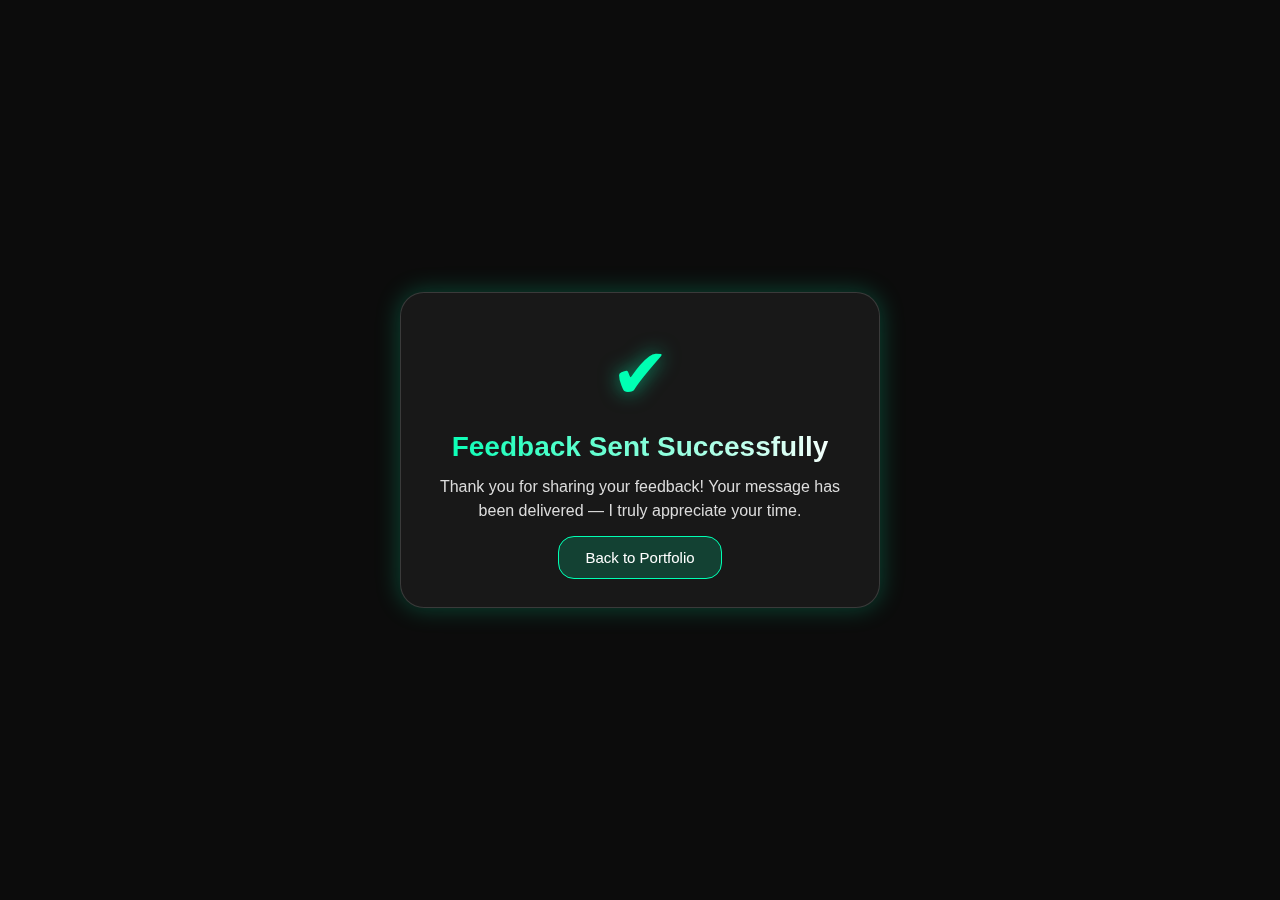
<file: success.html>
<!DOCTYPE html>
<html lang="en">
<head>
    <meta charset="UTF-8">
    <title>Feedback Submitted • Thank You</title>
    <meta name="viewport" content="width=device-width, initial-scale=1.0">

    <!-- Main CSS -->
    <link rel="stylesheet" href="style.css">

    <style>
        /* Prevent fade-in bug */
        body {
            opacity: 1 !important;
            background: #0c0c0c;
            margin: 0;
            padding: 0;
            min-height: 100vh;
            display: flex;
            justify-content: center;
            align-items: center;
        }

        .success-box {
            width: 90%;
            max-width: 480px;
            padding: 40px 32px;
            text-align: center;
            border-radius: 24px;
            background: rgba(255,255,255,0.05);
            border: 1px solid rgba(255,255,255,0.15);
            box-shadow: 0 0 25px rgba(0,255,180,0.25);
            backdrop-filter: blur(16px);
            animation: popIn 0.8s ease forwards;
        }

        @keyframes popIn {
            from { opacity: 0; transform: scale(0.8); }
            to { opacity: 1; transform: scale(1); }
        }

        .success-icon {
            font-size: 70px;
            color: #00ffb3;
            margin-bottom: 16px;
            text-shadow: 0 0 20px rgba(0,255,180,0.6);
        }

        .success-box h1 {
            font-size: 28px;
            margin-bottom: 12px;
            background: linear-gradient(90deg, #00ffb3, #ffffff);
            -webkit-background-clip: text;
            color: transparent;
        }

        .success-box p {
            font-size: 16px;
            color: #dcdcdc;
            line-height: 1.5;
            margin-bottom: 26px;
        }

        .btn {
            padding: 12px 26px;
            border-radius: 16px;
            border: 1px solid #00ffb3;
            background: rgba(0,255,180,0.18);
            color: white;
            text-decoration: none;
            font-size: 15px;
            transition: 0.25s ease;
        }

        .btn:hover {
            background: #00ffb3;
            color: #111;
            box-shadow: 0 0 20px rgba(0,255,180,0.45);
        }
    </style>
</head>

<body>

    <div class="success-box glass">
        <div class="success-icon">✔</div>

        <h1>Feedback Sent Successfully</h1>

        <p>
            Thank you for sharing your feedback!  
            Your message has been delivered — I truly appreciate your time.
        </p>

        <a href="index.html" class="btn">Back to Portfolio</a>
    </div>

</body>
</html>
</file>
<file: style.css>
/* ============================================================
   GLOBAL STYLE — NEON TECH V2 PREMIUM
============================================================ */
* {
    margin: 0;
    padding: 0;
    box-sizing: border-box;
    font-family: "Poppins", sans-serif;
}

:root {
    --accent: #00ffb3;
    --accent-soft: rgba(0,255,180,0.22);
    --glass-bg: rgba(255,255,255,0.06);
    --glass-border: rgba(255,255,255,0.18);
    --dark: #0c0c0c;
}

/* ============================================================
   LIGHT MODE THEME
============================================================ */
body.light-mode {
    --dark: #f6f7f9;
    --glass-bg: rgba(0,0,0,0.06);
    --glass-border: rgba(0,0,0,0.15);
    background: #f6f7f9;
    color: #111;
}

body.light-mode h2,
body.light-mode .nav-logo {
    color: #00bfa5;
}

body.light-mode p,
body.light-mode .nav-links a {
    color: #222;
}

body.light-mode .btn {
    color: #111;
}

body.light-mode .navbar {
    background: rgba(255,255,255,0.75);
}

body.light-mode .cv-highlights li::marker {
    color: #00bfa5;
}

body.light-mode .hero-title {
    background: linear-gradient(90deg, #00bfa5, #008f7a);
    -webkit-background-clip: text;
    color: transparent;
}


/* ============================================================
   LIGHT MODE – CV & TEXT FIX
============================================================ */
body.light-mode .cv-details p,
body.light-mode .cv-highlights li,
body.light-mode .section p {
    color: #222;
}

body.light-mode .cv-subtitle,
body.light-mode h2 {
    color: #00bfa5;
}


body {
    background: var(--dark);
    color: white;
    overflow-x: hidden;
    opacity: 0;
    transition: opacity 0.8s ease;
}

body.fade-in { opacity: 1; }

/* GLASS EFFECT */
.glass {
    background: var(--glass-bg);
    border: 1px solid var(--glass-border);
    backdrop-filter: blur(18px);
    box-shadow: 0 0 35px rgba(0,255,180,0.06);
    border-radius: 20px;
}

/* ============================================================
   LOADER SCREEN
============================================================ */
.loader-screen {
    position: fixed;
    inset: 0;
    background: #000;
    display: flex;
    justify-content: center;
    align-items: center;
    z-index: 6000;
}

.loader-circle {
    width: 60px;
    height: 60px;
    border: 5px solid rgba(0,255,180,0.2);
    border-top-color: var(--accent);
    border-radius: 50%;
    animation: spin 1s linear infinite;
}

@keyframes spin { to { transform: rotate(360deg); } }

/* ============================================================
   NAVBAR
============================================================ */
.navbar {
    position: fixed;
    top: 15px;
    left: 50%;
    transform: translateX(-50%);
    width: 92%;
    padding: 16px 24px;
    border-radius: 18px;
    background: rgba(15,15,15,0.75);
    backdrop-filter: blur(18px);
    border: 1px solid var(--glass-border);
    box-shadow: 0 0 22px rgba(0,255,180,0.18);
    z-index: 2000;
}

.nav-container {
    display: flex;
    justify-content: space-between;
    align-items: center;
}

.nav-logo {
    font-size: 26px;
    font-weight: 700;
    color: var(--accent);
}

.nav-links {
    display: flex;
    gap: 22px;
}

.nav-links a {
    color: #dcdcdc;
    font-size: 15px;
    text-decoration: none;
    transition: .25s ease;
}

.nav-links a:hover,
.nav-links a.active { color: var(--accent); }

.hamburger {
    display: none;
    cursor: pointer;
    font-size: 28px;
    color: var(--accent);
}

/* MOBILE NAV */

/* FIX: Mobile navbar light mode */
@media (max-width: 900px) {
    body.light-mode .nav-links {
        background: rgba(255,255,255,0.95);
        border: 1px solid rgba(0,0,0,0.1);
    }

    body.light-mode .nav-links a {
        color: #111 !important;
    }
}

@media (max-width: 900px) {
    .nav-links {
        display: none;
        position: absolute;
        top: 80px;
        left: 0;
        width: 100%;
        flex-direction: column;
        background: rgba(0,0,0,0.95);
        border-radius: 20px;
        text-align: center;
        padding: 30px 0;
        gap: 18px;
    }

    .nav-links.show {
        display: flex;
    }

    .hamburger {
        display: block;
    }
}

.theme-toggle {
    cursor: pointer;
    user-select: none;
    font-size: 22px;
    transition: transform 0.25s ease, opacity 0.25s ease;
}

.theme-toggle:hover {
    transform: scale(1.15);
    opacity: 0.85;
}

/* ============================================================
   Nav bar Logo
============================================================ */
.navbar {
  padding: 12px 22px; /* instead of 16px+ */
}

.nav-container {
  align-items: center;
}

.nav-logo {
  display: flex;
  align-items: center;
}

.nav-logo img {
  height: 34px;              /* 👈 PERFECT navbar size */
  width: 34px;
  border-radius: 50%;
  box-shadow: 0 0 8px rgba(0,255,180,0.35); /* softer glow */
  transition: transform 0.25s ease;
}

.nav-logo img:hover {
  transform: scale(1.05);
}

#ndt-codes p {
    margin-bottom: 32px;
}

/* ==================== NDT TYPES — SINGLE COLUMN LAYOUT ==================== */

#ndt-types .skills-grid {
    display: flex;
    flex-direction: column;
    gap: 22px;
    max-width: 700px;     /* keeps it centered & readable */
    margin: 0 auto;      /* center the column */
}

#ndt-types .skill-card {
    min-height: auto;
    padding: 26px 28px;
    text-align: left;
}

/* Title styling */
#ndt-types .skill-card strong {
    font-size: 17px;
    display: block;
    margin-bottom: 8px;
}

/* Description styling */
#ndt-types .skill-card p {
    font-size: 15px;
    line-height: 1.6;
    opacity: 0.85;
}



/* ============================================================
   SECTIONS
============================================================ */
.section {
    max-width: 1100px;
    margin: 80px auto;
    padding: 60px 50px;
    border-radius: 22px;
    opacity: 0;
    transform: translateY(40px);
    transition: 0.7s ease;
}

.section.visible {
    opacity: 1;
    transform: translateY(0);
}

h2 {
    font-size: 34px;
    margin-bottom: 25px;
    color: var(--accent);
}

section {
    scroll-margin-top: 120px; /* navbar height + spacing */
}

/* Extra safety for hero/home */
#home {
    scroll-margin-top: 140px;
}
 

/* ============================================================
   HERO SECTION
============================================================ */
.hero {
    text-align: center;
}

.hero-img-wrap {
    position: relative;
    width: 240px;
    height: 240px;
    margin: auto;
}

.hero-glow {
    position: absolute;
    inset: 0;
    border-radius: 50%;
    background: radial-gradient(circle, rgba(0,255,180,0.3), transparent 70%);
    filter: blur(18px);
}

.hero-img {
    width: 100%;
    height: 100%;
    border-radius: 50%;
    border: 3px solid var(--accent);
    object-fit: cover;
}

.hero-title {
    margin-top: 18px;
    font-size: 42px;
    font-weight: 700;
    background: linear-gradient(90deg, var(--accent), #fff);
    -webkit-background-clip: text;
    color: transparent;
}

#typing {
    margin-top: 8px;
    font-size: 20px;
    color: #ccc;
}

.availability {
    color: var(--accent);
    margin-top: 6px;
    letter-spacing: 1px;
}

.hero-buttons {
    margin-top: 25px;
    display: flex;
    justify-content: center;
    gap: 16px;
}

/* BUTTON STYLES */
.btn {
    padding: 12px 24px;
    background: rgba(0,255,180,0.15);
    border: 1px solid var(--accent);
    color: white;
    border-radius: 14px;
    cursor: pointer;
    text-decoration: none;
    transition: .22s ease;
}

.btn:hover {
    background: rgba(0,255,180,0.25); /* Soft neon tint, not full green */
    color: #ffffff; /* White text stays visible */
    font-weight: 600;
    box-shadow: 0 0 18px rgba(0,255,180,0.5);
    transform: translateY(-2px);
}


/* ============================================================
   SKILLS
============================================================ */
.skills-grid {
    display: grid;
    grid-template-columns: repeat(auto-fit, minmax(230px, 1fr));
    gap: 20px;
}

.skill-card {
    padding: 22px;
    border-radius: 16px;
    background: rgba(0,255,150,0.08);
    border: 1px solid rgba(0,255,150,0.22);
    transition: .25s ease;
}

.skill-card:hover {
    transform: translateY(-4px);
    border-color: var(--accent);
}

/* ============================================================
   GALLERY
============================================================ */
.gallery-scroll {
    display: flex;
    gap: 16px;
    overflow-x: auto;
    padding-bottom: 10px;
}

.gallery-scroll img {
    height: 240px;
    border-radius: 18px;
    transition: .3s;
}

.gallery-scroll img:hover {
    transform: scale(1.06);
    cursor: pointer;          /* Show click hand */
    user-select: none;        /* Disable text selection */
    -webkit-user-select: none;
    -moz-user-select: none;
    -ms-user-select: none;
}

/* ============================================================
   CERTIFICATIONS — PERFECTLY ALIGNED & FIXED VERSION
============================================================ */

.cert-container {
    position: relative;
    padding: 50px 70px; /* space for arrows */
    background: rgba(0,255,180,0.05);
    border: 1px solid rgba(0,255,180,0.2);
    border-radius: 22px;
}

/* Track container */
.cert-track {
    overflow: hidden;
    width: 100%;
    padding: 15px 0;
}

/* Horizontal scroll track */
#certCarousel {
    display: flex;
    align-items: center;
    gap: 24px;
    overflow-x: auto;
    scroll-snap-type: x mandatory;
    padding: 10px 0;

    scrollbar-width: none;
}
#certCarousel::-webkit-scrollbar {
    display: none;
}

/* Certificate cards */
.cert-card {
    min-width: 260px;
    padding: 22px;
    border-radius: 18px;
    background: rgba(0,255,180,0.08);
    border: 1px solid rgba(0,255,180,0.25);
    scroll-snap-align: center;
    text-align: center;
    transition: transform 0.25s ease, box-shadow 0.25s ease;
    margin-top:35px;
}

/* SAFE hover (no upward movement) */
.cert-card:hover {
    background: rgba(0,255,180,0.25); /* Soft neon tint, not full green */
    color: #ffffff; /* White text stays visible */
    font-weight: 600;
    box-shadow: 0 0 18px rgba(0,255,180,0.5);
    transform: translateY(-4px);
    border-color: var(--accent);
}

/* FIX: Certificate cards behaving like selectable text */
.cert-card {
    cursor: pointer;          /* Show click hand */
    user-select: none;        /* Disable text selection */
    -webkit-user-select: none;
    -moz-user-select: none;
    -ms-user-select: none;
}

/* Arrows */
.cert-arrow {
    position: absolute;
    top: 50%;
    transform: translateY(-50%);
    padding: 14px 18px;
    border-radius: 14px;
    border: none;
    background: var(--accent);
    color: #111;
    font-size: 20px;
    cursor: pointer;
    z-index: 20;
}

/* Push arrows outside cards */
.cert-arrow.left {
    left: 18px;
}

.cert-arrow.right {
    right: 18px;
}

/* Arrow hover */
.cert-arrow:hover {
    box-shadow: 0 0 16px rgba(0,255,180,0.6);
}

/* Progress bar */
.cert-progress {
    width: 100%;
    height: 3px;
    background: rgba(255,255,255,0.22);
    border-radius: 4px;
    margin-top: 30px;
    position: relative;
    overflow: hidden;
}

.cert-progress::after {
    content: "";
    position: absolute;
    left: 0;
    top: 0;
    height: 100%;
    width: 0%;
    background: var(--accent);
    animation: certProgress 7s linear infinite;
}

@keyframes certProgress {
    from { width: 0%; }
    to { width: 100%; }
}

/* ============================================================
   EXPERIENCE
============================================================ */
.timeline {
    display: grid;
    gap: 20px;
}

.t-card {
    padding: 24px;
    border-radius: 16px;
    background: rgba(0,255,150,0.08);
    border: 1px solid rgba(0,255,150,0.2);
    transition: .3s;
}

.t-card:hover {
    transform: translateX(6px);
}

/* ============================================================
   PROJECTS
============================================================ */
.projects-list {
    display: grid;
    gap: 22px;
}

.project-card {
    padding: 26px;
    border-radius: 18px;
    background: rgba(0,255,180,0.06);
    border: 1px solid rgba(0,255,180,0.2);
    cursor: pointer;
    transition: .25s;
}

.project-card:hover {
    transform: translateY(-4px);
    border-color: var(--accent);
}

/* PROJECT MODAL */
.project-modal {
    position: fixed;
    inset: 0;
    background: rgba(0,0,0,0.75);
    backdrop-filter: blur(8px);
    display: none;
    justify-content: center;
    align-items: center;
    z-index: 3500;
}

.project-modal-content {
    padding: 32px;
    background: rgba(255,255,255,0.12);
    border-radius: 20px;
    width: min(600px, 92%);
    position: relative;
}

.modal-close {
    position: absolute;
    right: 22px;
    top: 18px;
    font-size: 28px;
    cursor: pointer;
}

/* ============================================================
   SERVICES (NEW)
============================================================ */
.services-grid {
    display: grid;
    gap: 20px;
    grid-template-columns: repeat(auto-fit, minmax(260px, 1fr));
}

.service-card {
    padding: 26px;
    border-radius: 18px;
    border: 1px solid rgba(0,255,180,0.25);
    transition: .25s;
}

.service-card:hover {
    transform: translateY(-6px);
    box-shadow: 0 0 20px rgba(0,255,180,0.35);
    border-color: var(--accent);
}

/* ============================================================
   CV SECTION – DESKTOP + MOBILE SAFE FIX (v1.0.3)
============================================================ */

/* ============================================================
   CV LIST FIX – REMOVE DOUBLE BULLETS (v1.0.3)
============================================================ */

/* Remove default bullets */
.cv-highlights,
.cv-industry {
    list-style: none;
    padding-left: 0;
    margin-top: 12px;
}

/* ===== CORE STRENGTHS (✓) ===== */
.cv-highlights li {
    position: relative;
    padding-left: 26px;
    margin-bottom: 10px;
    color: #eee;
    line-height: 1.6;
}

.cv-highlights li::before {
    content: "✓";
    position: absolute;
    left: 0;
    top: 0;
    color: var(--accent);
    font-weight: 700;
}

/* Light mode text */
body.light-mode .cv-highlights li {
    color: #222;
}

/* ===== INDUSTRY EXPERTISE (•) ===== */
.cv-industry li {
    position: relative;
    padding-left: 22px;
    margin-bottom: 8px;
    color: #eee;
    line-height: 1.6;
}

.cv-industry li::before {
    content: "•";
    position: absolute;
    left: 0;
    top: 0;
    color: #ccc;
}

/* Light mode text */
body.light-mode .cv-industry li {
    color: #222;
}

/* CV container */
.cv-preview {
    width: 100%;
    padding: 14px;
    background: rgba(255,255,255,0.10);
    border-radius: 18px;
}

/* ================= DESKTOP PDF VIEWER ================= */

/* Shown only on desktop */
.cv-pdf-desktop {
    width: 100%;
    height: 760px;
    border-radius: 14px;
    border: none;
    background: #ffffff;
}

/* ================= MOBILE FALLBACK ================= */

/* Hidden by default (desktop) */
.cv-pdf-mobile {
    display: none;
    text-align: center;
    padding: 30px 20px;
}

.cv-pdf-mobile p {
    margin-bottom: 16px;
    color: #ccc;
    font-size: 15px;
    line-height: 1.5;
}

/* ================= MOBILE BEHAVIOR ================= */

@media (max-width: 900px) {

    /* Hide embedded PDF on mobile (prevents blank screen) */
    .cv-pdf-desktop {
        display: none;
    }

    /* Show mobile-friendly message + button */
    .cv-pdf-mobile {
        display: block;
    }
}

/* ============================================================
   CV BUTTON FIX – ALIGNMENT & SPACING (v1.0.3)
============================================================ */

.cv-buttons {
    margin-top: 28px;
    margin-bottom: 32px;
    display: flex;
    justify-content: flex-start; /* change to center if you want */
}

/* Button refinement */
.cv-buttons .btn {
    padding: 14px 30px;
    font-size: 15px;
    border-radius: 18px;
    background: rgba(0,255,180,0.18);
    border: 1px solid var(--accent);
    color: #fff;
    transition: 0.25s ease;
}

/* Hover stays premium */
.cv-buttons .btn:hover {
    background: rgba(0,255,180,0.28);
    box-shadow: 0 0 20px rgba(0,255,180,0.45);
    transform: translateY(-2px);
}

/* ============================================================
   FEEDBACK SECTION (PREMIUM)
============================================================ */
.feedback-intro {
    text-align: center;
    color: #ccc;
    margin-bottom: 20px;
}

.feedback-form {
    padding: 30px;
    border-radius: 18px;
    max-width: 600px;
    margin: auto;
}

.input {
    width: 100%;
    padding: 14px;
    margin-bottom: 12px;
    border-radius: 14px;
    background: rgba(255,255,255,0.09);
    border: 1px solid rgba(0,255,180,0.25);
    color: white;
}

.feedback-popup {
    text-align: center;
    opacity: 0;
    color: var(--accent);
    margin-top: 10px;
    transition: .3s ease;
}

.feedback-popup.show { opacity: 1; }

/* ============================================================
   CONTACT SECTION (PREMIUM)
============================================================ */
.contact-text {
    text-align: center;
    margin-bottom: 20px;
    color: #ccc;
}

.contact-grid {
    display: flex;
    gap: 20px;
    flex-wrap: wrap;
}

.contact-card {
    flex: 1;
    min-width: 240px;
    padding: 26px;
    border-radius: 18px;
    text-align: center;
    background: rgba(0,255,180,0.07);
    border: 1px solid rgba(0,255,180,0.22);
    transition: .25s;
}

.contact-card:hover {
    transform: translateY(-5px);
    box-shadow: 0 0 20px rgba(0,255,180,0.35);
    border-color: var(--accent);
}

.contact-icon {
    font-size: 36px;
    margin-bottom: 10px;
}

/* ============================================================
   CONTACT ICON – FINAL PREMIUM STYLE
============================================================ */

.icon-badge {
    width: 56px;
    height: 56px;
    border-radius: 50%;
    background: rgba(0,255,180,0.12);
    border: 1px solid rgba(0,255,180,0.35);
    display: flex;
    align-items: center;
    justify-content: center;
    color: var(--accent);
    margin: 0 auto 14px;
    transition: all 0.3s ease;
}

.contact-card:hover .icon-badge {
    background: rgba(0,255,180,0.25);
    box-shadow: 0 0 20px rgba(0,255,180,0.45);
    transform: scale(1.12);
}

.contact-icon svg {
    display: block;
}

/* Ensure text alignment stays clean */
.contact-card h3 {
    margin-top: 6px;
}

.contact-card p {
    opacity: 0.85;
    font-size: 14px;
}

/* ============================================================
   LIGHT MODE FIX — CONTACT CARDS (CRITICAL)
============================================================ */

body.light-mode #contact {
    background: transparent;
}

/* Card background & border */
body.light-mode .contact-card {
    background: rgba(255, 255, 255, 0.9) !important;
    border: 1px solid rgba(0, 180, 150, 0.35) !important;
    box-shadow: 0 8px 24px rgba(0, 0, 0, 0.08);
}

/* Card hover */
body.light-mode .contact-card:hover {
    box-shadow: 0 12px 32px rgba(0, 0, 0, 0.12);
    transform: translateY(-4px);
}

/* Headings */
body.light-mode .contact-card h3 {
    color: #0a3d33;
    font-weight: 600;
}

/* Text */
body.light-mode .contact-card p {
    color: #334;
    opacity: 0.9;
}

/* Icon badge */
body.light-mode .icon-badge {
    background: rgba(0, 180, 150, 0.12);
    border: 1px solid rgba(0, 180, 150, 0.4);
    color: #00bfa5;
    box-shadow: 0 0 0 transparent;
}

/* Icon hover glow */
body.light-mode .contact-card:hover .icon-badge {
    background: rgba(0, 180, 150, 0.22);
    box-shadow: 0 0 16px rgba(0, 180, 150, 0.35);
}


/* ============================================================
   IMAGE ZOOM
============================================================ */
.zoom-overlay {
    position: fixed;
    inset: 0;
    background: rgba(0,0,0,0.85);
    display: none;
    justify-content: center;
    align-items: center;
    z-index: 5000;
}

#zoomImage {
    max-width: 92%;
    max-height: 92%;
    border-radius: 18px;
}

/* ============================================================
   PDF OVERLAY
============================================================ */
.pdf-overlay {
    position: fixed;
    inset: 0;
    background: rgba(0,0,0,0.85);
    display: none;
    justify-content: center;
    align-items: center;
    z-index: 5000;
}

#pdfFrame {
    width: 85%;
    height: 85%;
    border-radius: 16px;
}

/* ============================================================
   AI CHATBOT
============================================================ */
.chatbot-bubble {
    position: fixed;
    bottom: 26px;
    right: 26px;
    width: 60px;
    height: 60px;
    background: var(--accent);
    border-radius: 50%;
    display: flex;
    justify-content: center;
    align-items: center;
    cursor: pointer;
    font-size: 26px;
    z-index: 5000;
    box-shadow: 0 0 18px rgba(0,255,180,0.4);
}

.chatbot-window {
    position: fixed;
    bottom: 100px;
    right: 26px;
    width: 330px;
    height: 420px;
    border-radius: 18px;
    overflow: hidden;
    display: none;
    flex-direction: column;
    z-index: 5000;
}

.chat-header {
    padding: 14px;
    background: rgba(255,255,255,0.1);
    border-bottom: 1px solid var(--glass-border);
    text-align: center;
    font-weight: bold;
}

.chat-body {
    padding: 14px;
    flex: 1;
    overflow-y: auto;
}

.chat-msg {
    max-width: 85%;
    padding: 10px 14px;
    border-radius: 12px;
    margin-bottom: 12px;
    font-size: 14px;
    line-height: 1.4;
}

.user-msg {
    background: rgba(0,255,180,0.25);
    margin-left: auto;
}

.bot-msg {
    background: rgba(255,255,255,0.1);
}

.chat-input-wrap {
    display: flex;
    padding: 10px;
    background: rgba(255,255,255,0.06);
}

#chatInput {
    flex: 1;
    padding: 10px;
    border-radius: 12px;
    background: rgba(255,255,255,0.1);
    border: none;
    color: white;
}

.chat-send {
    padding: 10px 14px;
    margin-left: 8px;
    background: var(--accent);
    border-radius: 12px;
    border: none;
    cursor: pointer;
}

.chat-msg em {
    color: var(--accent);
    font-style: normal;
}

/* ============================================================
   CHATBOT UX UPGRADE v3.0
============================================================ */

.chat-msg.typing {
    font-style: italic;
    opacity: 0.6;
}

.chat-quick {
    display: flex;
    flex-wrap: wrap;
    gap: 8px;
    margin: 10px 0;
}

.chat-quick button {
    background: rgba(0,255,180,0.18);
    border: 1px solid var(--accent);
    color: var(--accent);
    padding: 6px 12px;
    border-radius: 14px;
    font-size: 13px;
    cursor: pointer;
    transition: 0.25s ease;
}

.chat-quick button:hover {
    background: rgba(0,255,180,0.35);
    box-shadow: 0 0 10px rgba(0,255,180,0.4);
}


/* ============================================================
   FOOTER
============================================================ */
.site-footer {
    text-align: center;
    margin: 40px 0;
    color: #aaa;
    font-size: 13px;
}

.footer-version {
    font-size: 12px;
    opacity: 0.75;
    display: inline-block;
    margin-top: 4px;
}


/* ============================================================
   RESPONSIVE FIXES
============================================================ */
@media (max-width: 768px) {
    .section {
        padding: 40px 20px;
        margin: 60px 16px;
    }

    .hero-img-wrap {
        width: 190px;
        height: 190px;
    }

    .chatbot-window {
        width: 92%;
        right: 4%;
    }
}

/* REMOVE BLUE LINK COLOR & UNDERLINE GLOBALLY */
a {
    color: inherit !important;
    text-decoration: none !important;
}

a:visited {
    color: inherit !important;
}

a:hover {
    color: var(--accent) !important;
    text-decoration: none !important;
}

/* ============================================================
   PATCH v1.0.4 — REMOVE GAP BETWEEN NAVBAR & HERO
============================================================ */

/* Hero should not have top margin like other sections */
.hero.section {
    margin-top: 0 !important;
}

/* Slightly reduce global top padding */
body {
    padding-top: 95px;
}

/* ============================================================
   PATCH v1.0.4 — HERO SIZE TUNING
============================================================ */

.hero {
    padding: 40px 20px 30px;
}

/* Reduce image size slightly */
.hero-img-wrap {
    width: 210px;
    height: 210px;
}

/* Reduce title size a bit */
.hero-title {
    font-size: 38px;
}

/* Mobile fine-tuning */
@media (max-width: 768px) {
    .hero-img-wrap {
        width: 180px;
        height: 180px;
    }

    .hero-title {
        font-size: 32px;
    }

    body {
        padding-top: 80px;
    }
}

/* ============================================================
   PATCH v1.0.4 — CLOSE BUTTON UX FIX
============================================================ */

.modal-close,
.pdf-close,
.zoom-close {
    cursor: pointer;
    user-select: none;
}

.modal-close:hover,
.pdf-close:hover,
.zoom-close:hover {
    opacity: 0.8;
    transform: scale(1.1);
}

/* ============================================================
   PATCH v1.0.4 — PARTICLE CANVAS LAYOUT FIX
============================================================ */

#particleCanvas {
    position: fixed;
    inset: 0;
    width: 100%;
    height: 100%;
    z-index: -1;
    pointer-events: none;
}


/* ============================================================
   PATCH v1.0.4 — FIX TYPING EFFECT LAYOUT SHIFT
============================================================ */

#typing {
    min-height: 28px;          /* Reserve space */
    display: inline-block;
    white-space: nowrap;       /* Prevent wrapping */
    overflow: hidden;
}

/* Mobile adjustment */
@media (max-width: 768px) {
    #typing {
        min-height: 24px;
        font-size: 18px;
    }
}
</file>
